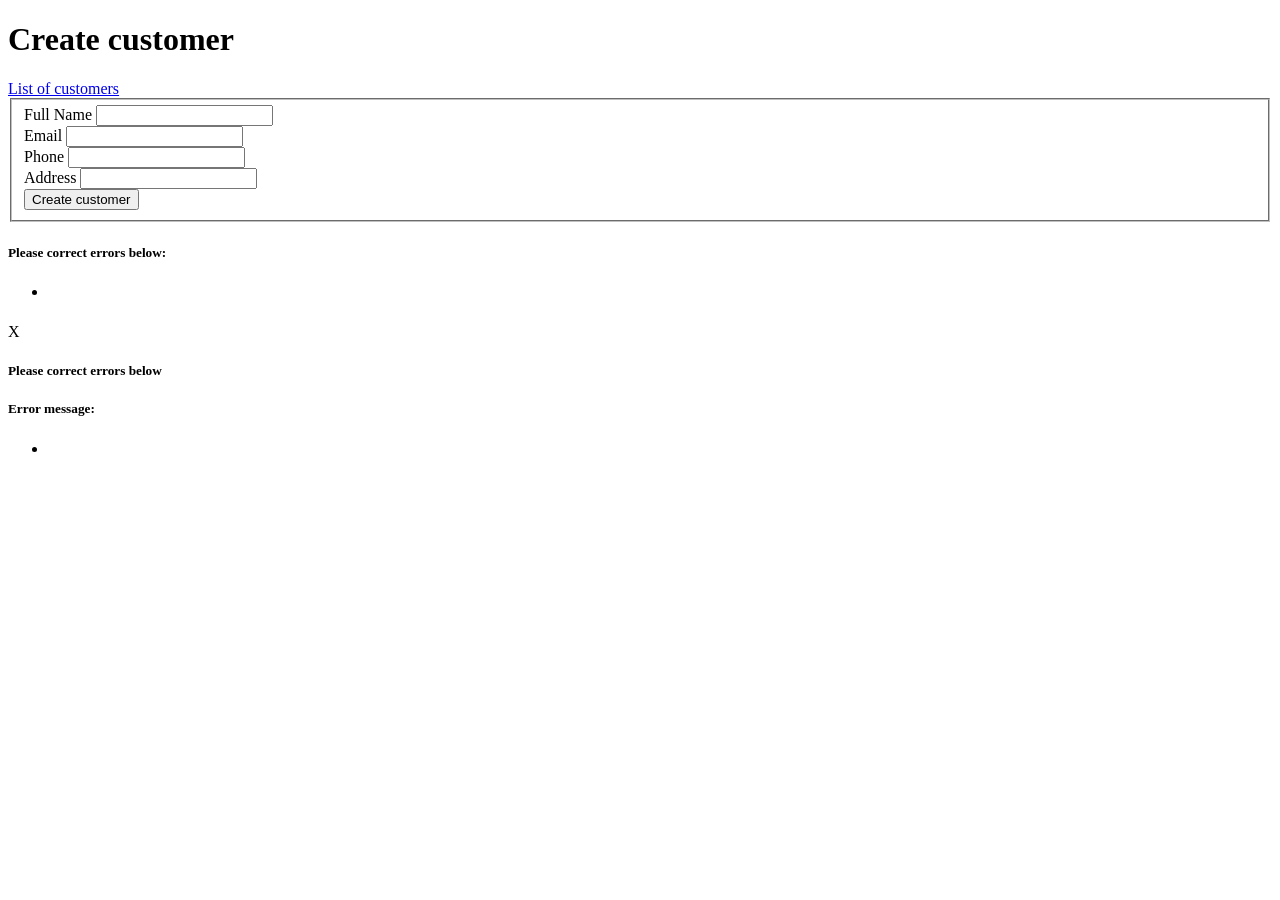
<file: target/maven-bank-customers-thymeleaf/WEB-INF/views/customer/create.html>
<!DOCTYPE html>
<html xmlns:th="http://www.thymeleaf.org" lang="en">
<head>
    <title>Create customer</title>

    <th:block th:replace="/layout/header :: header"/>

</head>
<body>
<div class="container">
    <div class="table-title mb-4">
        <div class="row">
            <div class="col-sm-6">
                <h1>Create customer</h1>
            </div>
            <div class="col-sm-6">
                <a href="/customers" class="btn btn-outline-light">
                    <i class="fa fa-list" aria-hidden="true"></i>
                    <span>List of customers</span>
                </a>
            </div>
        </div>
    </div>
    <form th:object="${customer}" id="frmCreateCustomer" method="POST">
        <fieldset class="row g-3">
            <div class="col-md-6">
                <label class="form-label">Full Name</label>
                <input type="text" class="form-control" id="fullName" name="fullName" th:field="*{fullName}">
            </div>
            <div class="col-md-6">
                <label class="form-label">Email</label>
                <input type="email" class="form-control" id="email" name="email" th:field="*{email}">
            </div>
            <div class="col-md-6">
                <label class="form-label">Phone</label>
                <input type="tel" class="form-control" id="phone" name="phone" th:field="*{phone}">
            </div>
            <div class="col-md-6">
                <label class="form-label">Address</label>
                <input type="text" class="form-control" id="address" name="address" th:field="*{address}">
            </div>
            <div class="col-md-12">
                <button type="submit" id="btnCreateCustomer" class="btn btn-outline-primary">
                    <i class="fa fa-plus" aria-hidden="true"></i>
                    Create customer
                </button>
            </div>
        </fieldset>
    </form>
</div>
    <div class="footer">
        <div id="message-alert">
            <th:block th:if="${script} == true">
                <div class="alert-danger">
                    <h5>Please correct errors below:</h5>
                    <ul>
                        <li th:each="err : ${#fields.errors('customer.*')}" th:text="${err}"></li>
                    </ul>
                </div>
            </th:block>
            <th:block th:if="${success}">
                <div class="alert-success">
                    <h5><span th:text="${success}"></span></h5>
                </div>
                <span id="close">X</span>
                <script th:inline="javascript">
                    $("#close").on("click", function () {
                        $(".footer").css("height", 0);
                        $(".message-alert").empty();
                    });

                    let a = parseFloat("0.3");
                    let b = parseFloat("0.1");
                    let c = a - b;

                    $(".alert-success").fadeTo(5000, 500).fadeOut(1000, function () {
                        $(".footer").css("height", 0);
                        $("#message-alert").empty();
                    })
                </script>
            </th:block>
            <div class="alert-danger hide">
                <h5>Please correct errors below</h5>
            </div>
            <th:block th:if="${error}">
                <div class="alert-danger">
                    <h5>Error message:</h5>
                    <ul>
                        <li th:text="${error}"></li>
                    </ul>
                </div>
            </th:block>
        </div>

    </div>

        <th:block th:replace="/layout/script :: script" />


</body>
</html>
</file>
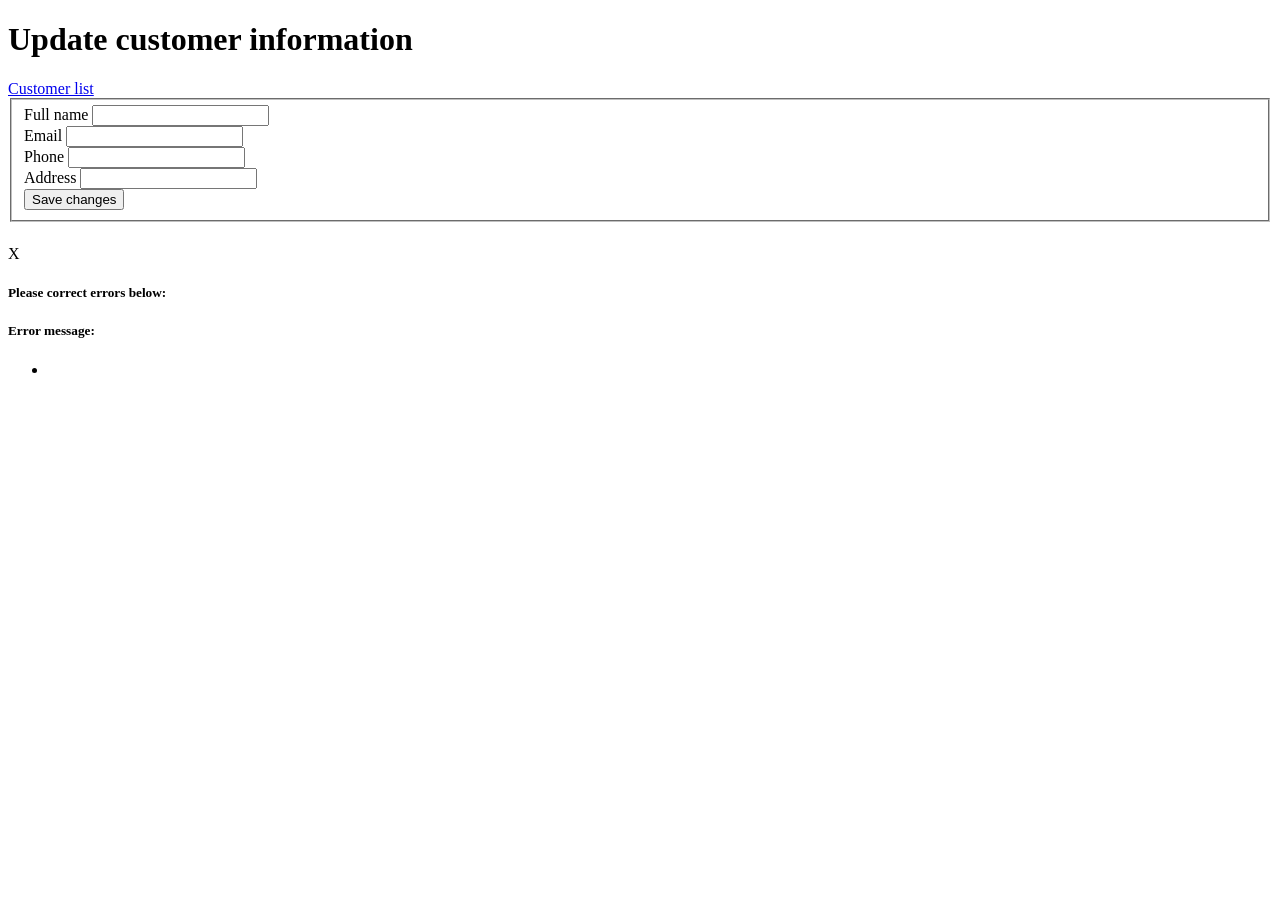
<file: target/maven-bank-customers-thymeleaf/WEB-INF/views/customer/edit.html>
<!DOCTYPE html>
<html lang="en" xmlns:th="http://www.thymeleaf.org">
<head>
    <title>Update customer</title>
    <th:block th:replace="/layout/header :: header" />
</head>
<body>
<div class="container">
    <div class="table-title mb-4">
        <div class="row">
            <div class="col-sm-6">
                <h1>Update customer information</h1>
            </div>
            <div class="col-sm-6">
                <a href="/customers" class="btn btn-outline-light"><i class="fa fa-list" aria-hidden="true"></i> <span>Customer list</span></a>
            </div>
        </div>
    </div>
    <form id="frmUpdateCustomer" th:object="${customer}" method="POST">
        <fieldset class="row g-3">
<!--            <input th:type="hidden" th:field="*{id}">-->
            <div class="col-md-6">
                <label class="form-label">Full name</label>
                <input type="text" class="form-control" th:field="*{fullName}">
            </div>
            <div class="col-md-6">
                <label class="form-label">Email</label>
                <input type="email" class="form-control" th:field="*{email}">
            </div>
            <div class="col-md-6">
                <label class="form-label">Phone</label>
                <input type="tel" class="form-control" th:field="*{phone}">
            </div>
            <div class="col-md-6">
                <label class="form-label">Address</label>
                <input type="text" class="form-control" th:field="*{address}">
            </div>
            <div class="col-md-12">
                <button type="submit" id="btnUpdateCustomer" class="btn btn-outline-secondary">
                    <i class="fa fa-pencil-square-o" aria-hidden="true"></i>
                    Save changes
                </button>
            </div>
        </fieldset>
    </form>
</div>
<div class="footer">
    <div id="message-alert">
        <th:block th:if="${success}">
            <div class="alert-success">
                <h5><span th:text="${success}"></span></h5>
            </div>
            <span id="close">X</span>
            <script th:inline="javascript">
                $("#close").on("click", function () {
                    $(".footer").css("height", 0);
                    $("#message-alert").empty();
                });

                $(".alert-success").fadeTo(5000, 500).fadeOut(1000, function () {
                    $(".footer").css("height", 0);
                    $("#message-alert").empty();
                });
            </script>
        </th:block>
        <div class="alert-danger hide">
            <h5>Please correct errors below:</h5>
        </div>
        <th:block th:if="${error}">
            <div class="alert-danger">
                <h5>Error message:</h5>
                <ul>
                    <li th:text="${error}"></li>
                </ul>
            </div>
        </th:block>
    </div>
</div>

<th:block th:replace="/layout/script :: script" />

</body>
</html>
</file>
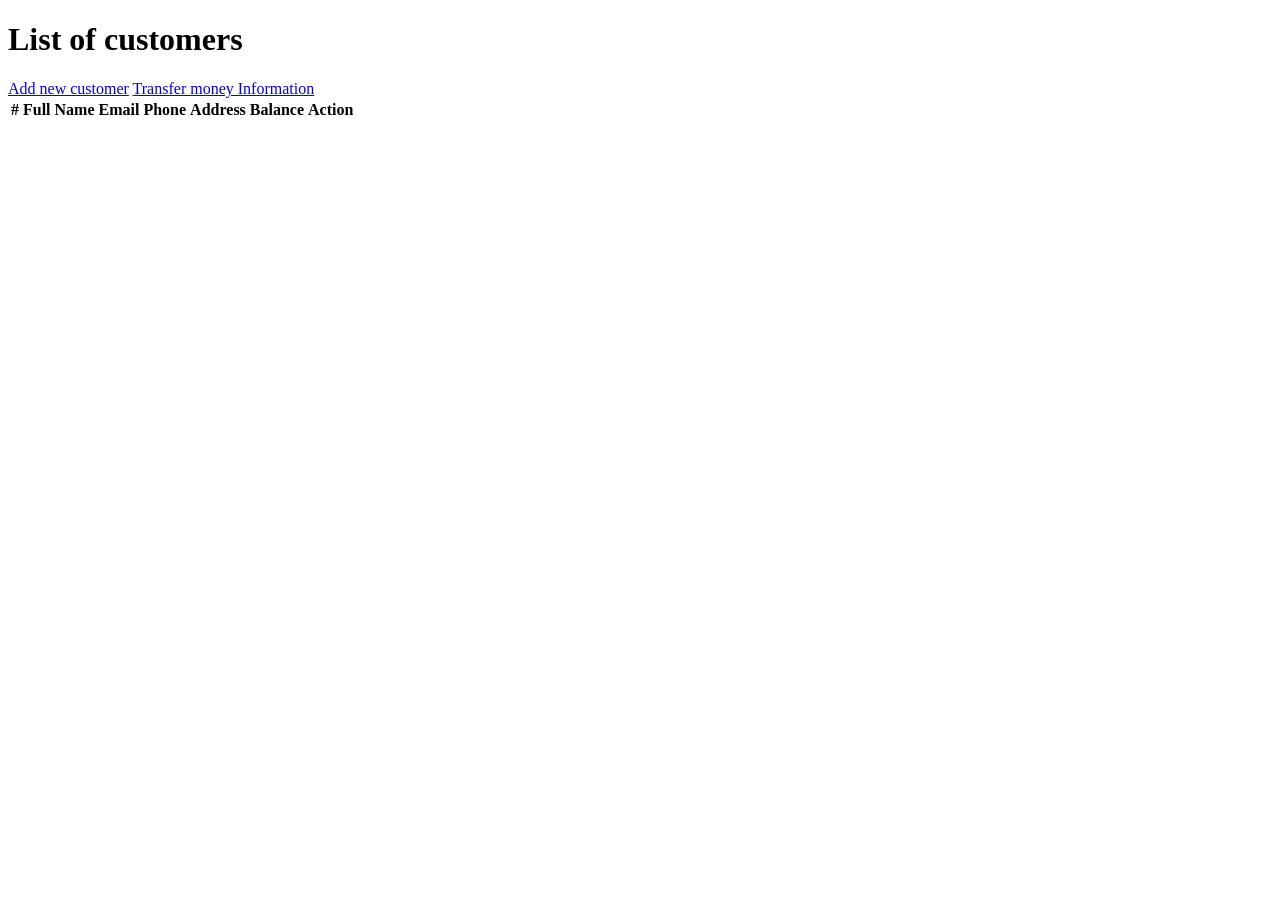
<file: target/maven-bank-customers-thymeleaf/WEB-INF/views/customer/list.html>
<!DOCTYPE html>
<html xmlns:th="http://www.thymeleaf.org" lang="en">
<head>
    <title>Customer management</title>
    <th:block th:replace="/layout/header :: header" />
</head>
<body>
<div class="container">
   <div class="table-title">
       <div class="row">
           <div class="col-sm-5">
               <h1>List of customers</h1>
           </div>
           <div class="col-sm-7">
               <a href="/customers/create" class="btn btn-outline-light"><i class="fa fa-plus-square-o" aria-hidden="true"></i><span>Add new customer</span></a>
               <a href="/transfers" class="btn btn-outline-light"><i class="fa fa-history" aria-hidden="true"></i><span>Transfer money Information</span></a>
           </div>
       </div>
   </div>
    <table class="table table-hover">
        <thead>
            <tr>
                <th>#</th>
                <th>Full Name</th>
                <th>Email</th>
                <th>Phone</th>
                <th>Address</th>
                <th>Balance</th>
                <th colspan="5">Action</th>
            </tr>
        </thead>
        <tbody>
            <th:block th:each="customer : ${customers}">
                <tr>
                    <td th:text="${customer.getId()}"></td>
                    <td th:text="${customer.getFullName()}"></td>
                    <td th:text="${customer.getEmail()}"></td>
                    <td th:text="${customer.getPhone()}"></td>
                    <td th:text="${customer.getAddress()}"></td>
                    <td th:text="${customer.getBalance()}" class="text-end num-space"></td>
                    <td class="text-center">
                        <a class="btn btn-outline-secondary" title="Edit" data-toggle="tooltip" th:href="@{/customers/edit/__${customer.getId()}__}">
                            <i class="fa fa-pencil-square-o" aria-hidden="true"></i>
                        </a>
                    </td>
                    <td class="text-center">
                        <a class="btn btn-outline-success" title="Deposit" data-toggle="tooltip" th:href="@{/customers/deposit/__${customer.getId()}__}">
                            <i class="fa fa-plus" aria-hidden="true"></i>
                        </a>
                    </td>
                    <td class="text-center">
                        <a class="btn btn-outline-warning" title="Withdraw" data-toggle="tooltip" th:href="@{/customers/withdraw/__${customer.getId()}__}">
                            <i class="fa fa-minus" aria-hidden="true"></i>
                        </a>
                    </td>
                    <td class="text-center">
                        <a class="btn btn-outline-primary" title="Transfer" data-toggle="tooltip" th:href="@{/customers/transfer/__${customer.getId()}__}">
                            <i class="fa fa-exchange" aria-hidden="true"></i>
                        </a>
                    </td>
                    <td class="text-center">
                        <a class="btn btn-outline-danger" title="Suspended" data-toggle="tooltip" th:href="@{/customers/suspended/__${customer.getId()}__}">
                            <i class="fa fa-ban" aria-hidden="true"></i>
                        </a>
                    </td>
                </tr>
            </th:block>
        </tbody>
    </table>
</div>



<th:block th:replace="/layout/script :: script " />

</body>
</html>
</file>
